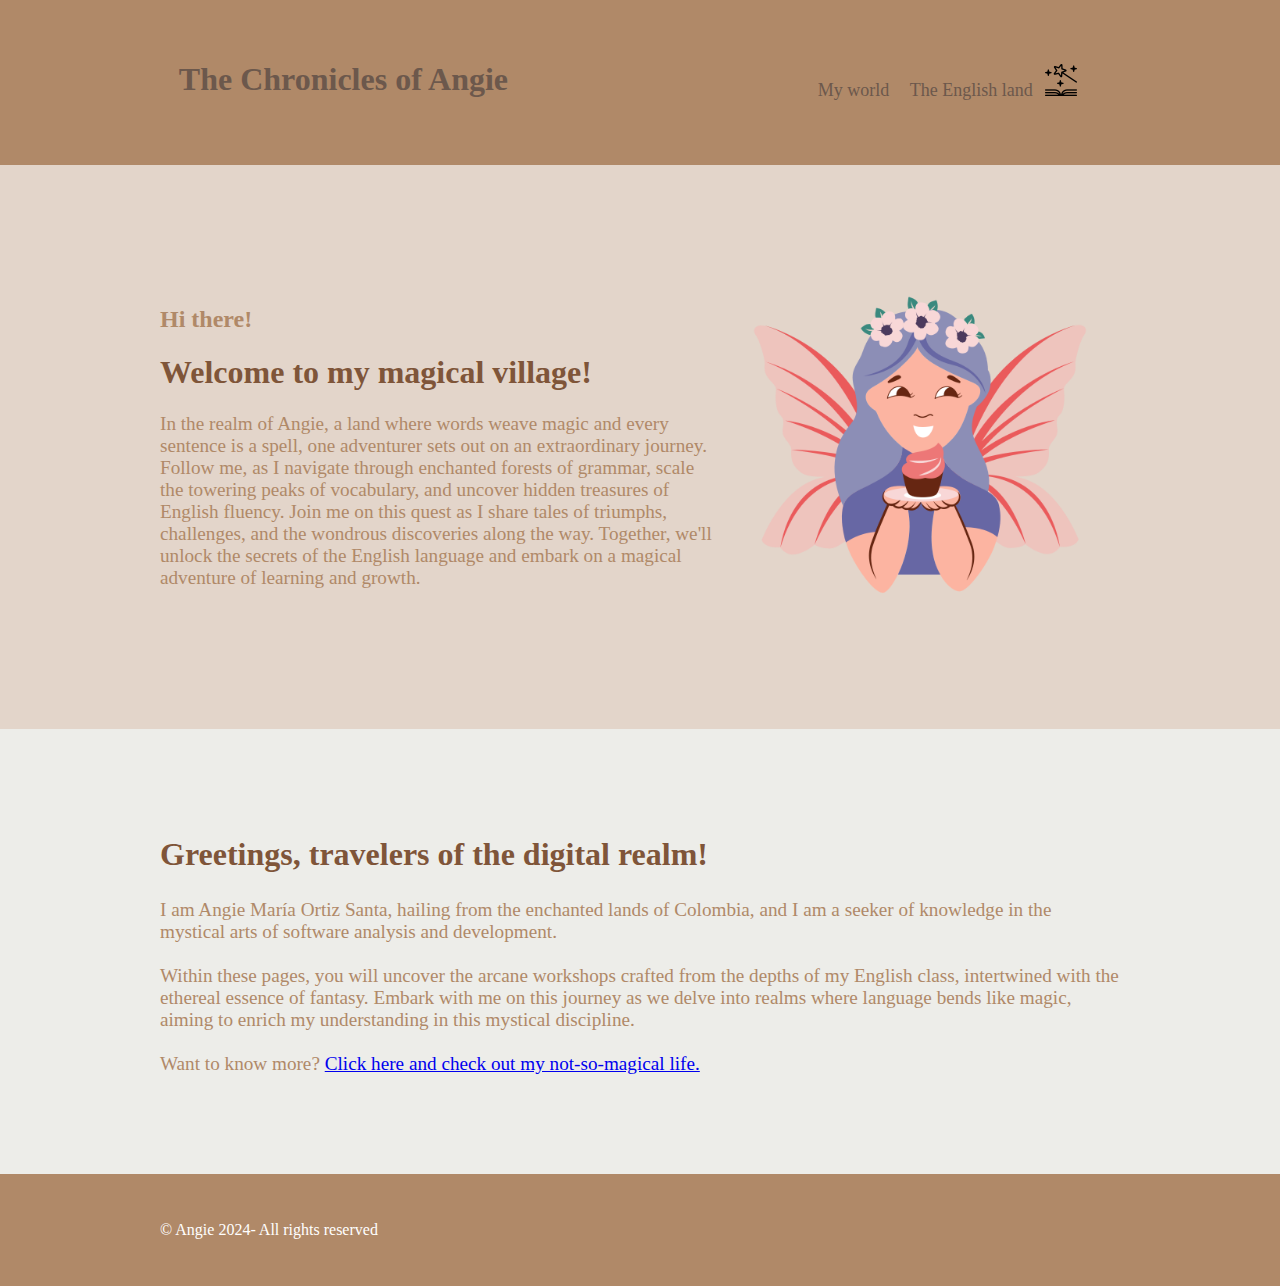
<file: index.html>
<!DOCTYPE html>
<html lang="en">
<head>
    <meta charset="UTF-8">
    <meta name="viewport" content="width=device-width, initial-scale=1.0">
    <title> Angie María Ortiz Santa </title>
    <link rel="stylesheet" href="style.css">
    <link href='https://unpkg.com/boxicons@2.1.4/css/boxicons.min.css' rel='stylesheet'>
</head>

    <header>
        <div class="header">
            <div class="title-header">
                <h1> The Chronicles of Angie </h1>
            </div>
            
            <div class="links">
                <a href="#my-world"> My world </a>
                <a href="land.html" target="_blank"> The English land </a>
                <img src="assets/libro-de-cuentos.png" alt="libro-de-cuentos">
            </div>
        </div>
    </header>

<body>
    <main>
        <div class="image-text">
            <div class="text">
                <h2> Hi there! </h2>

                <h1> Welcome to my magical village! </h1>


                <p>
                    In the realm of Angie, a land where words weave magic and every sentence is a spell, one adventurer sets out on an extraordinary journey. Follow me, as I navigate through enchanted forests of grammar, scale the towering peaks of vocabulary, and uncover hidden treasures of English fluency. Join me on this quest as I share tales of triumphs, challenges, and the wondrous discoveries along the way. Together, we'll unlock the secrets of the English language and embark on a magical adventure of learning and growth. 
                </p>

                
            </div>

            <div class="image">
                <img src="assets/hada.png">
            </div>
        </div>

        <div class="text-about-me" id="my-world">
            <h2> Greetings, travelers of the digital realm!</h2>

            <p>
            I am Angie María Ortiz Santa, hailing from the enchanted lands of Colombia, and I am a seeker of knowledge in the mystical arts of software analysis and development.<br> <br> 
            Within these pages, you will uncover the arcane workshops crafted from the depths of my English class, intertwined with the ethereal essence of fantasy. Embark with me on this journey as we delve into realms where language bends like magic, aiming to enrich my understanding in this mystical discipline. <br> <br>
            Want to know more? <a href="world.html">Click here and check out my not-so-magical life.</a>
        </div>
    </main>
</body>

    <footer>
        <div class="copy">
            <p>© Angie 2024- All rights reserved</p>
        </div>
    </footer>
</html>
</file>
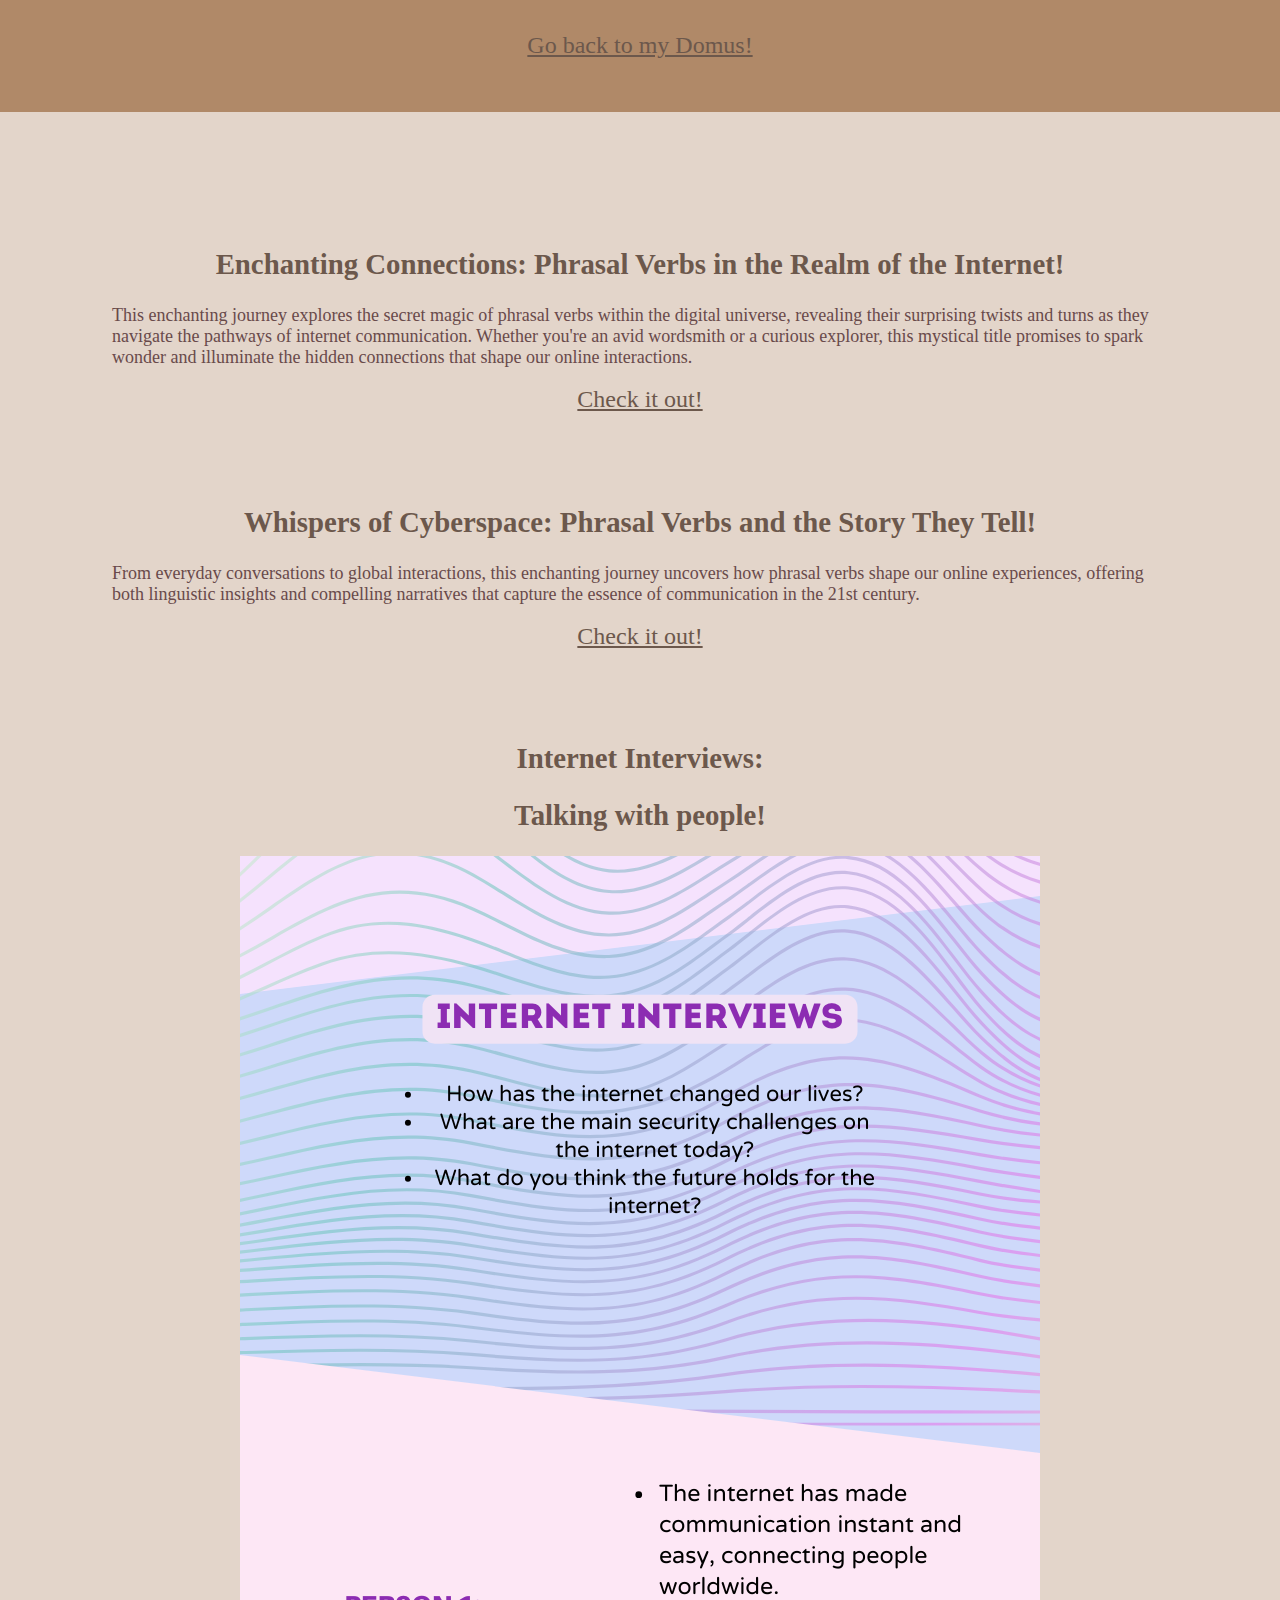
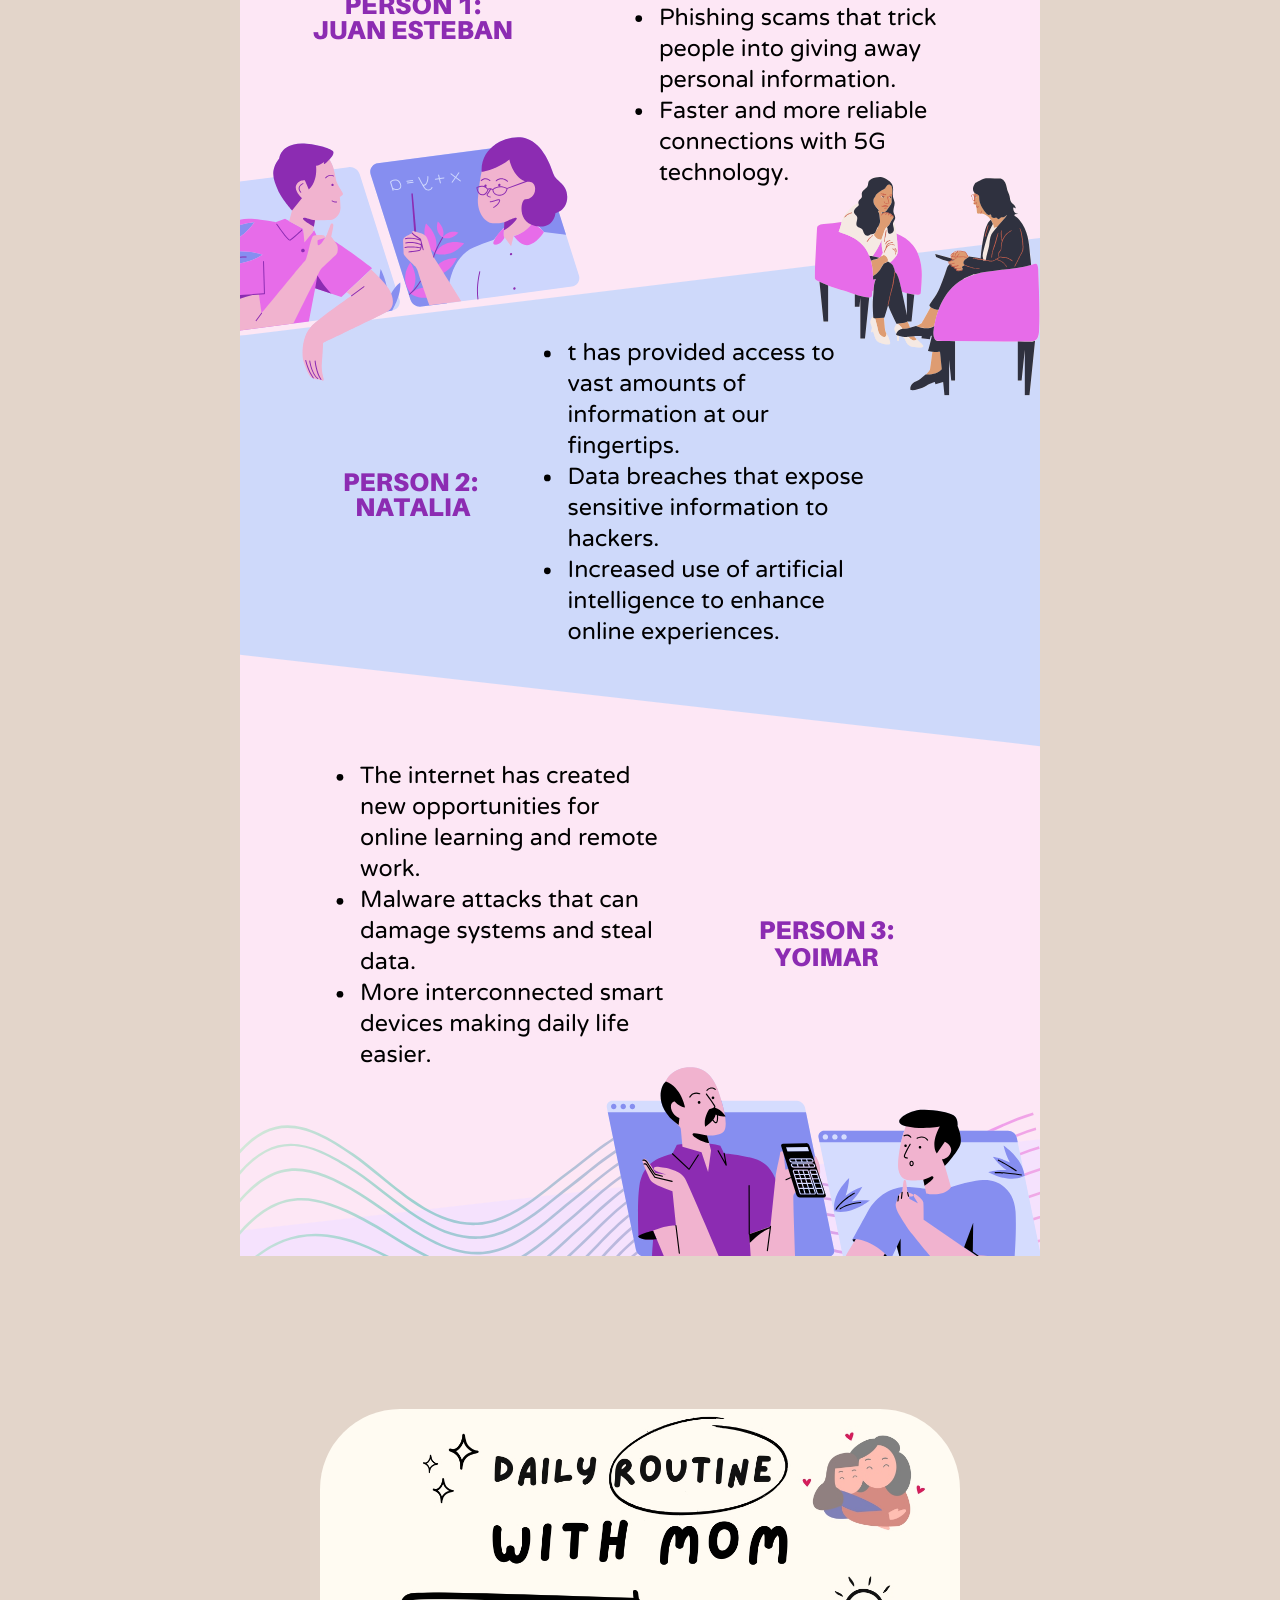
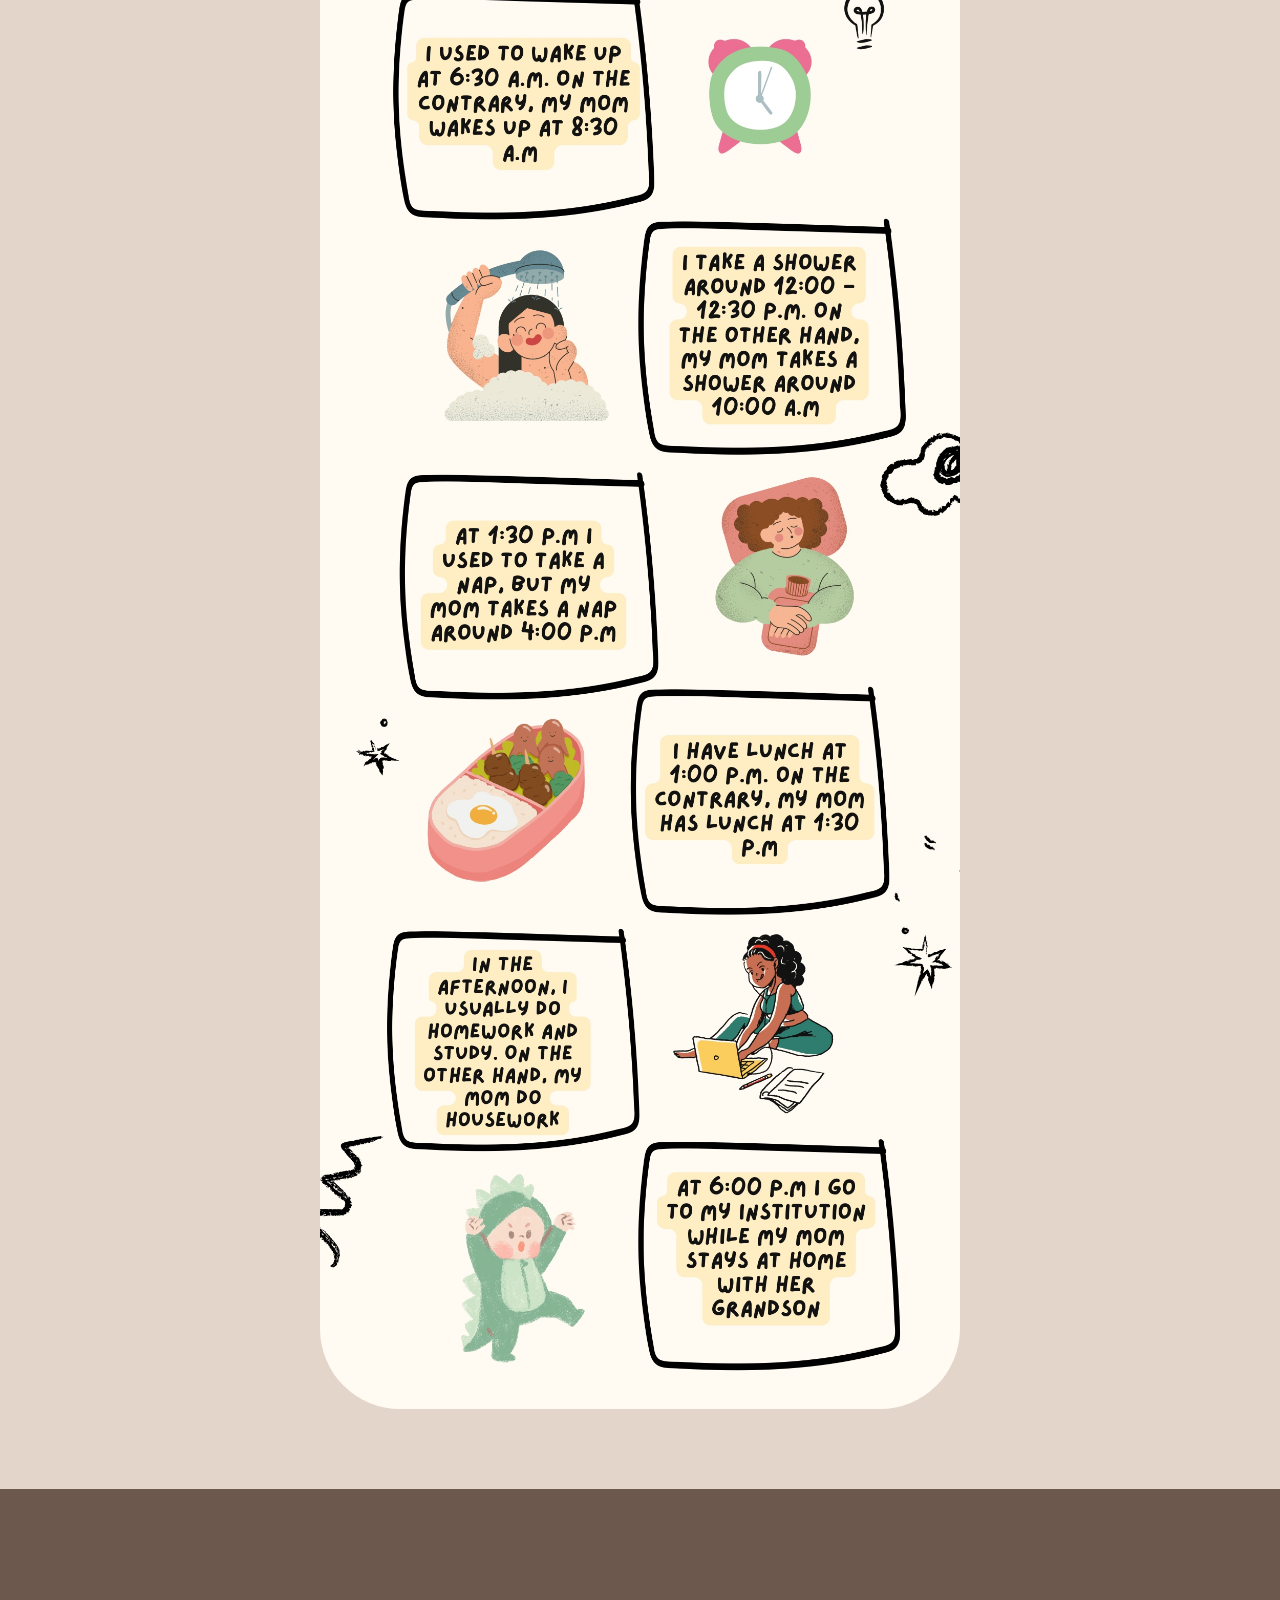
<file: land.html>
<!DOCTYPE html>
<html lang="en">

<head>
    <meta charset="UTF-8">
    <meta name="viewport" content="width=device-width, initial-scale=1.0">
    <title> My land </title>
    <link rel="stylesheet" href="land.css">
    <link href='https://unpkg.com/boxicons@2.1.4/css/boxicons.min.css' rel='stylesheet'>
</head>

<header>
    <div class="links-page1">
        <a href="../index.html"> Go back to my Domus! </a>
    </div>
</header>

<body>
    <main>

        <div class="evidencies">
            <div class="container">
                <h2>Enchanting Connections: Phrasal Verbs in the Realm of the Internet! </h2>
                <p>This enchanting journey explores the secret magic of phrasal verbs within the digital universe, revealing their surprising twists and turns as they navigate the pathways of internet communication. Whether you're an avid wordsmith or a curious explorer, this mystical title promises to spark wonder and illuminate the hidden connections that shape our online interactions.</p>
                <a href="https://docs.google.com/document/d/1XGpwWxf2zuKhuvfIfoDvYcpFlxcBS5-JrsRcZQnOQVo/edit"
                    target="_blank" class="btn-link">Check it out! </a>
            </div>


            <div class="container">
                <h2>Whispers of Cyberspace: Phrasal Verbs and the Story They Tell!</h2>
                <p> From everyday conversations to global interactions, this enchanting journey uncovers how phrasal verbs shape our online experiences, offering both linguistic insights and compelling narratives that capture the essence of communication in the 21st century. </p>
                <a href= "https://docs.google.com/document/d/1I15rebta2rDbbcAU7nBYwnRoV2tmyIkqFBBcaMM7DYU/edit"
                    target="_blank" class="btn-link">Check it out! </a>
            </div>

            <div class="container">
                <h2> Internet Interviews:</h2>
                <h2> Talking with people!</h2>
                <img src="assets/interviews.png" alt="interviews">
            </div>


            <div class="container-evidence5">
                <h2></h2>
                <img src="assets/routines.jpg">
        </div>
    </main>
</body>

<footer>

</footer>

</html>
</file>
<file: style.css>
body {
    height: auto;
    width: auto;
    margin: 0;
}

header {
    height: auto;
    background-color: #b08968;
}

.header {
    justify-content: space-around;
    display: flex;
    padding: 2.5rem;
}

.title-header > h1{
    font-family: Cambria, Cochin, Georgia, Times, 'Times New Roman', serif;
    color: #6c584c;
}

.links > img{
    height: 2rem;
    width: auto;
}
.links {
    padding: 1.5rem;
}

.links > a {
    margin: 0.5rem;
    text-decoration: none;
    color: #6c584c;
    font-size: large;
    font-family: Cambria, Cochin, Georgia, Times, 'Times New Roman', serif;
}

.image-text {
    background-color: #e3d5ca;
    justify-content: space-between;
    display: flex;
    padding-top: 5rem;
    padding-left: 10rem;
    padding-right: 10rem;
    padding-bottom: 5rem;
}

.text {
    align-content: center;
    font-family: Cambria, Cochin, Georgia, Times, 'Times New Roman', serif;
}

.text > h2 {
    color: #b08968;
    font-size: x-large;
}

.text > h1 {
    color: #7f5539;
    font-size: xx-large;
}

.text > p {
    color: #b08968;
    font-size: larger;
}

.image > img{
    height: 25rem;
    border-radius: 9rem;
    width: auto;
}

.text-about-me {
    background-color: #edede9;
    padding-top: 5rem;
    padding-left: 10rem;
    padding-right: 10rem;
    padding-bottom: 5rem;
    font-family: Cambria, Cochin, Georgia, Times, 'Times New Roman', serif;
}

.text-about-me > h2 {
    font-size: xx-large;
    color: #7f5539;
}

.text-about-me > p {
    font-size: 1.2rem;
    color: #b08968
}

footer {
    height: 7rem;
    width: auto;
    padding-left: 10rem;
    padding-right: 10rem;
    justify-content: space-between;
    display: flex;
    background-color: #b08968;
}

.copy {
    align-content: center;
    font-family: Cambria, Cochin, Georgia, Times, 'Times New Roman', serif;
    color: white;
}

.icons {
    align-content: center;
}

.icons > a {
    margin: 0.5rem;
    font-size: 2rem;
}
</file>
<file: land.css>
body {
    height: auto;
    width: auto;
    margin: 0;
}

header {
    background-color: #b08968;
    height: 7rem;
}

.links-page1 {
    justify-content: center;
    display: flex;
    padding-top: 1.5rem;
}

.links-page1 > a {
    margin: 0.5rem;
    color: #6c584c;
    font-size: 1.5rem;
    font-family: Cambria, Cochin, Georgia, Times, 'Times New Roman', serif;
}

.title1 {
    background-color: #6c584c;
    padding: 1rem;
}

.title1 > h2{
    font-size: large;
    text-align: center;
    font-family: Cambria, Cochin, Georgia, Times, 'Times New Roman', serif;
    color: #6c584c;
}

.evidencies {
    background-color: #e3d5ca;
    padding: 5rem;
    display: flex;
    flex-direction: column;
    align-items: center;
    gap: 5px;
}

.container{
    padding: 2rem;
}

.container > h2 {
    font-size: 1.8rem;
    font-family: Cambria, Cochin, Georgia, Times, 'Times New Roman', serif;
    color:  #6c584c;
    display: flex;
    flex-direction: column;
    align-items: center;
}

.container > p {
    font-size: large;
    font-family: Cambria, Cochin, Georgia, Times, 'Times New Roman', serif;
    color: rgb(105, 74, 74);
    display: flex;
    flex-direction: column;
    align-items: center;
}

.container > a {
    color: #6c584c;
    font-size: 1.5rem;
    font-family: Cambria, Cochin, Georgia, Times, 'Times New Roman', serif;
    display: flex;
    flex-direction: column;
    align-items: center;
}


.container-evidence5 {
    display: flex;
    justify-content: center;
    align-items: center; 
    flex-direction: column; 
    text-align: center; 
}

.container-evidence5 > h2 {
    font-size: 1.8rem;
    font-family: 'Franklin Gothic Medium', 'Arial Narrow', Arial, sans-serif;
    color:#6c584c  ;
    text-align: center;
    padding: 2rem;
}

.container-evidence5 > img {
    border-radius: 5rem;
    height: 100rem;
}


.container-inphograf {
    justify-content: space-around;
    display: flex;
}


.routine {
    border: 0.2rem solid white;
    margin: 1rem;
}

footer {
    height: 7rem;
    width: auto;
    padding-left: 10rem;
    padding-right: 10rem;
    justify-content: space-between;
    display: flex;
    background-color: #6c584c;
}


.icons {
    align-content: center;
}

.icons > a {
    margin: 0.5rem;
    font-size: 2rem;
}
</file>
